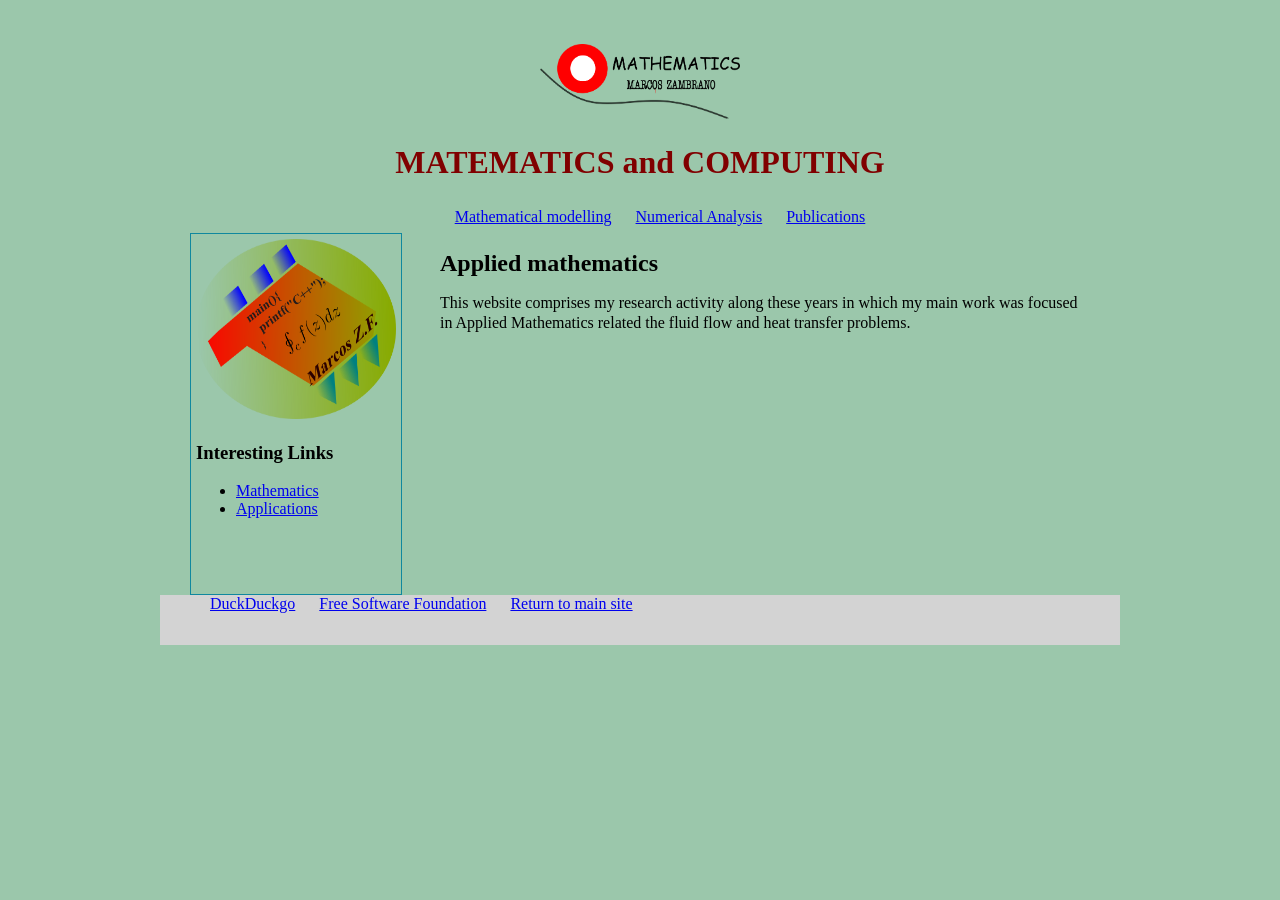
<file: index.html>
<!DOCTYPE html>
<html lang="en">
  <head>
    <title>MATH</title>
    <link rel="stylesheet" href="styles.css">
  </head>
  <body>
    <br><br>
    <center>
    <img src="img/logo.png" alt="imagen" width="200" height="75">
    </center>
    <div id="container">
      <h1>MATEMATICS and COMPUTING</h1>
      <nav>
	<ul>
	  <li>
	    <a id="m1" href="modelling.html">
	      Mathematical modelling</a>
	  </li>
	  <li> 
	    <a id="n1" href="numerical.html">Numerical Analysis</a>
	  </li>
	  <li>
	    <a id="a1" href="publication.html">Publications</a>
	  </li>
	</ul>
      </nav>
      <aside>
	<img src="img/SymbolMZF.png" width="200" height="180"
	     alt="Octave">
	<h3>Interesting Links</h3>
	<ul>
	  <li><a id="doct" href="https://www.britannica.com/science/mathematics/Geometric-and-algebraic-problems">Mathematics</a></li>
	  <li><a id="doct" href="https://informatecdigital.com/matematicas-en-la-vida-cotidiana">Applications</a></li>
	</ul>
      </aside>
      <section id="main">
	<h2>Applied mathematics</h2>
	<p>
	  This website comprises my research activity
	  along these years in which my main work was
	  focused in Applied Mathematics related the
	  fluid flow and heat transfer problems.
	</p>
      </section>
      <footer>
	<ul>
	  <li><a id="duck" href="https://duckduckgo.com/">
	      DuckDuckgo</a></li>
	  <li><a id="fsf" href="https://www.fsf.org/es/about">
	      Free Software Foundation</a></li>
	  <li><a id="retorno" href="index.html">
	      Return to main site</a></li>
	</ul>
      </footer>
      
    </div>
    
  </body>
</html>
 <!-- <button type="button" onclick="myfunc()">Try it</button> -->
</file>
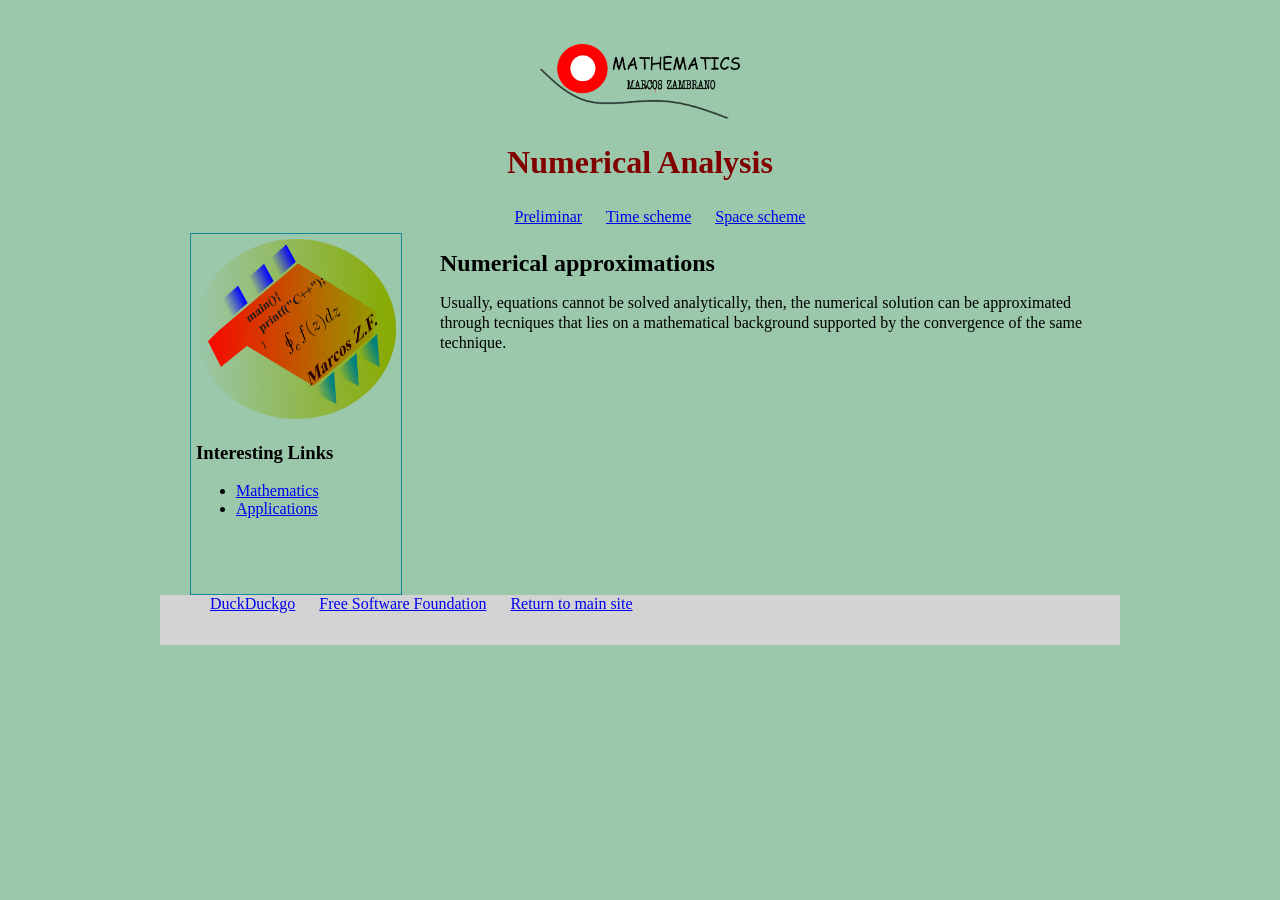
<file: numerical.html>
<!DOCTYPE html>
<html lang="en">
  <head>
    <title>MATH</title>
    <link rel="stylesheet" href="styles.css">
  </head>
  <body>
    <br><br>
    <center>
    <img src="img/logo.png" alt="imagen" width="200" height="75">
    </center>
    <div id="container">
      <h1>Numerical Analysis</h1>
      <nav>
	<ul>
	  <li>
	    <a id="ma" href="preliminar.html">Preliminar</a>
	  </li>
	  <li>
	    <a id="a1" href="tiempo.html">Time scheme</a>
	  </li>
	  <li>
	    <a id="a1" href="espacio.html">Space scheme</a>
	  </li>
	</ul>
      </nav>
      <aside>
	<img src="img/SymbolMZF.png" width="200" height="180"
	     alt="Octave">
	<h3>Interesting Links</h3>
	<ul>
	  <li><a id="doct" href="https://www.britannica.com/science/mathematics/Geometric-and-algebraic-problems">Mathematics</a></li>
	  <li><a id="doct" href="https://informatecdigital.com/matematicas-en-la-vida-cotidiana">Applications</a></li>
	</ul>
      </aside>
      <section id="main">
	<h2>Numerical approximations</h2>
	<p>
	  Usually, equations cannot be solved analytically,
	  then, the numerical solution can be approximated
	  through tecniques that lies on a mathematical
	  background supported by the convergence of the same
	  technique.
	</p>
      </section>
      <footer>
	<ul>
	  <li><a id="duck" href="https://duckduckgo.com/">
	      DuckDuckgo</a></li>
	  <li><a id="fsf" href="https://www.fsf.org/es/about">
	      Free Software Foundation</a></li>
	  <li><a id="retorno" href="index.html">
	      Return to main site</a></li>
	</ul>
      </footer>
      
    </div>
    
  </body>
</html>
 <!-- <button type="button" onclick="myfunc()">Try it</button> -->
</file>
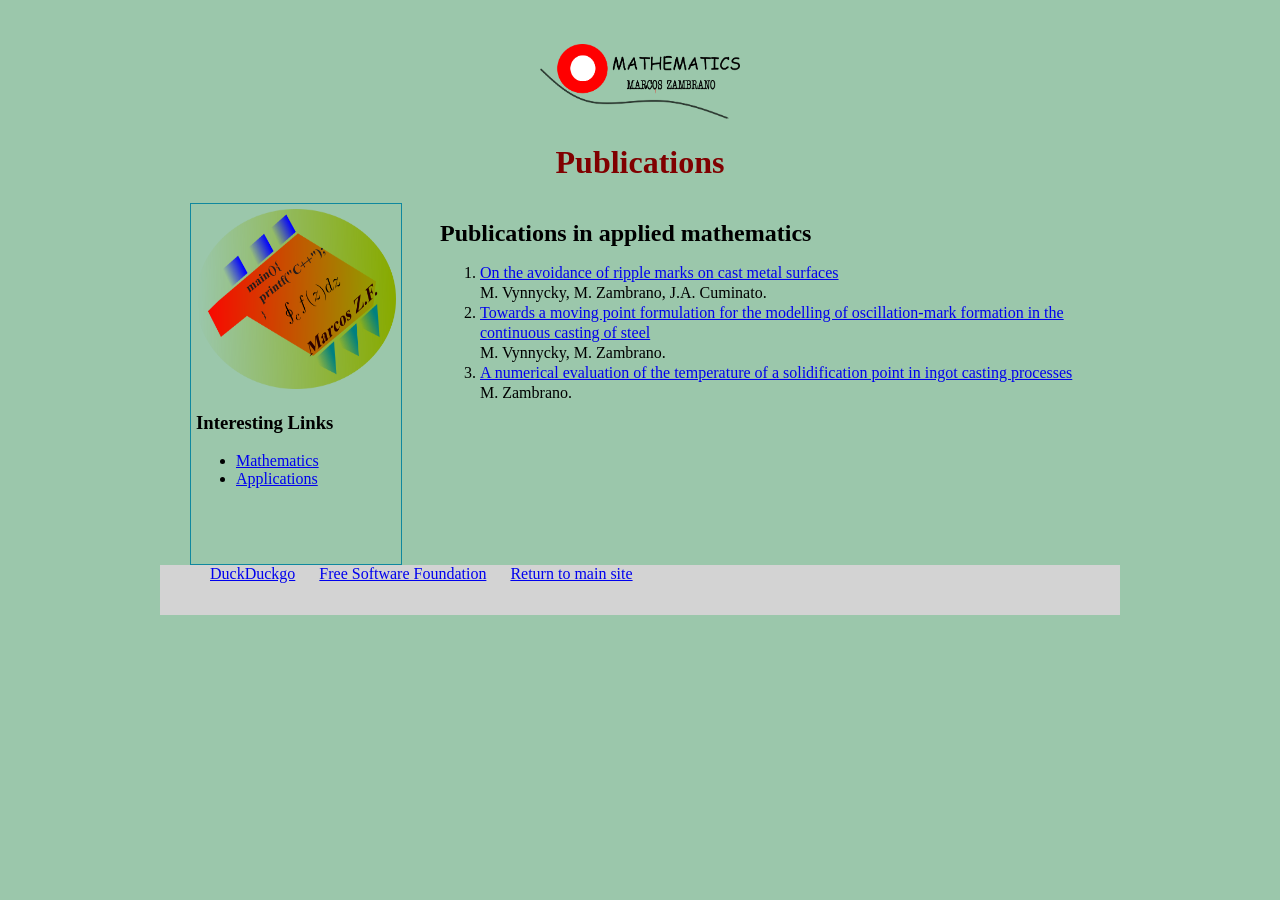
<file: publication.html>
<!DOCTYPE html>
<html lang="en">
  <head>
    <title>MATH</title>
    <link rel="stylesheet" href="styles.css">
  </head>
  <body>
    <br><br>
    <center>
    <img src="img/logo.png" alt="imagen" width="200" height="75">
    </center>
    <div id="container">
      <h1>Publications</h1>
      <!-- <nav> -->
      <!-- 	<ul> -->
      <!-- 	  <li> -->
      <!-- 	    <a id="ma" href="basic.html">Preliminars</a> -->
      <!-- 	  </li> -->
      <!-- 	  <li> -->
      <!-- 	    <a id="a1" href="analisis.html">Finite differences</a> -->
      <!-- 	  </li> -->
      <!-- 	  <li> -->
      <!-- 	    <a id="a1" href="numerical.html">Applications</a> -->
      <!-- 	  </li> -->
      <!-- 	</ul> -->
      <!-- </nav> -->
      <aside>
	<img src="img/SymbolMZF.png" width="200" height="180"
	     alt="Octave">
	<h3>Interesting Links</h3>
	<ul>
	  <li><a id="doct" href="https://www.britannica.com/science/mathematics/Geometric-and-algebraic-problems">Mathematics</a></li>
	  <li><a id="doct" href="https://informatecdigital.com/matematicas-en-la-vida-cotidiana">Applications</a></li>
	</ul>
      </aside>
      <section id="main">
	<h2>Publications in applied mathematics</h2>
	<ol>
	  <li><a id="doct" href="https://www.sciencedirect.com/science/article/abs/pii/S0017931015002264">On the avoidance of ripple marks on cast metal surfaces</a><br>
	  M. Vynnycky, M. Zambrano, J.A. Cuminato.</li>
	  <li><a id="doct" href="https://www.sciencedirect.com/science/article/pii/S0307904X18302828">Towards a moving point formulation for the modelling of oscillation-mark formation in the continuous casting of steel</a><br>
	    M. Vynnycky, M. Zambrano.
	  </li>
	  <li><a id="doct" href="https://science.lpnu.ua/sites/default/files/journal-paper/2023/may/30162/2023102410420.pdf">A numerical evaluation of the temperature of a solidification point in ingot casting processes</a><br>
	    M. Zambrano.
	  </li>
	</ol>
      </section>
      <footer>
	<ul>
	  <li><a id="duck" href="https://duckduckgo.com/">
	      DuckDuckgo</a></li>
	  <li><a id="fsf" href="https://www.fsf.org/es/about">
	      Free Software Foundation</a></li>
	  <li><a id="retorno" href="index.html">
	      Return to main site</a></li>
	</ul>
      </footer>
      
    </div>
    
  </body>
</html>
 <!-- <button type="button" onclick="myfunc()">Try it</button> -->
</file>
<file: styles.css>
body {
    font-family: Verdana;
    background-color:rgb(155,199,171);
}

#container {
    width: 960px;
    margin: auto;
}

h1 {
    text-align: center;
    font-family:Times,serif;
    color:maroon;
}

nav {
    height:30px;
    text-align:center;
    
}

nav ul {
    list-style: none;
    margin: 0;
    padding-top: 5px;
}

nav li {
    display: inline;
    margin-left: 10px;
    margin-right: 10px;

}
aside {
    width: 200px;
    height: 350px;
    border: 1px solid #10889E;
    float: left;
    margin-left: 30px;
    padding: 5px;
}

#main {
    width: 650px;
    float: right;
    margin-right: 30px;
    line-height: 20px;
}

footer {
    height: 50px;
    background-color: lightgrey;
    clear: both;
}

footer li {
    display: inline;
    margin-left: 10px;
    margin-right: 10px;
}
</file>
